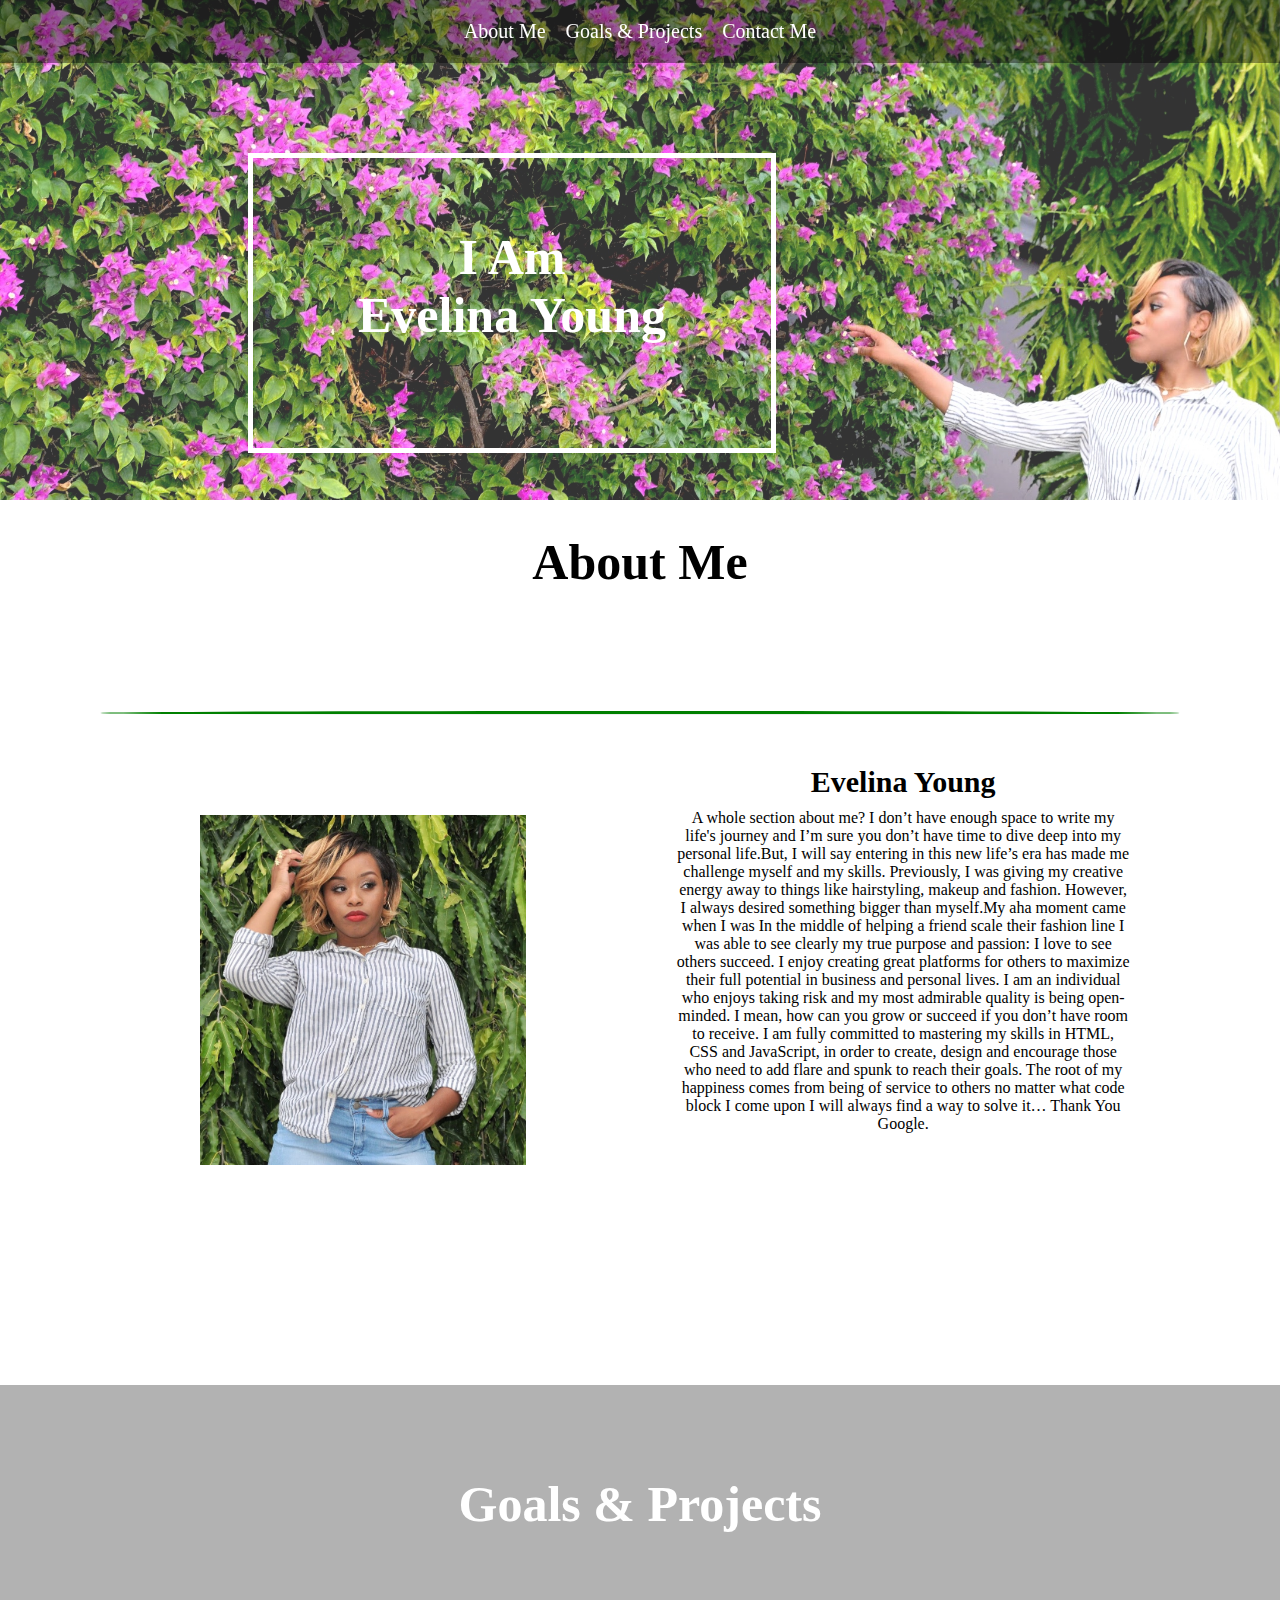
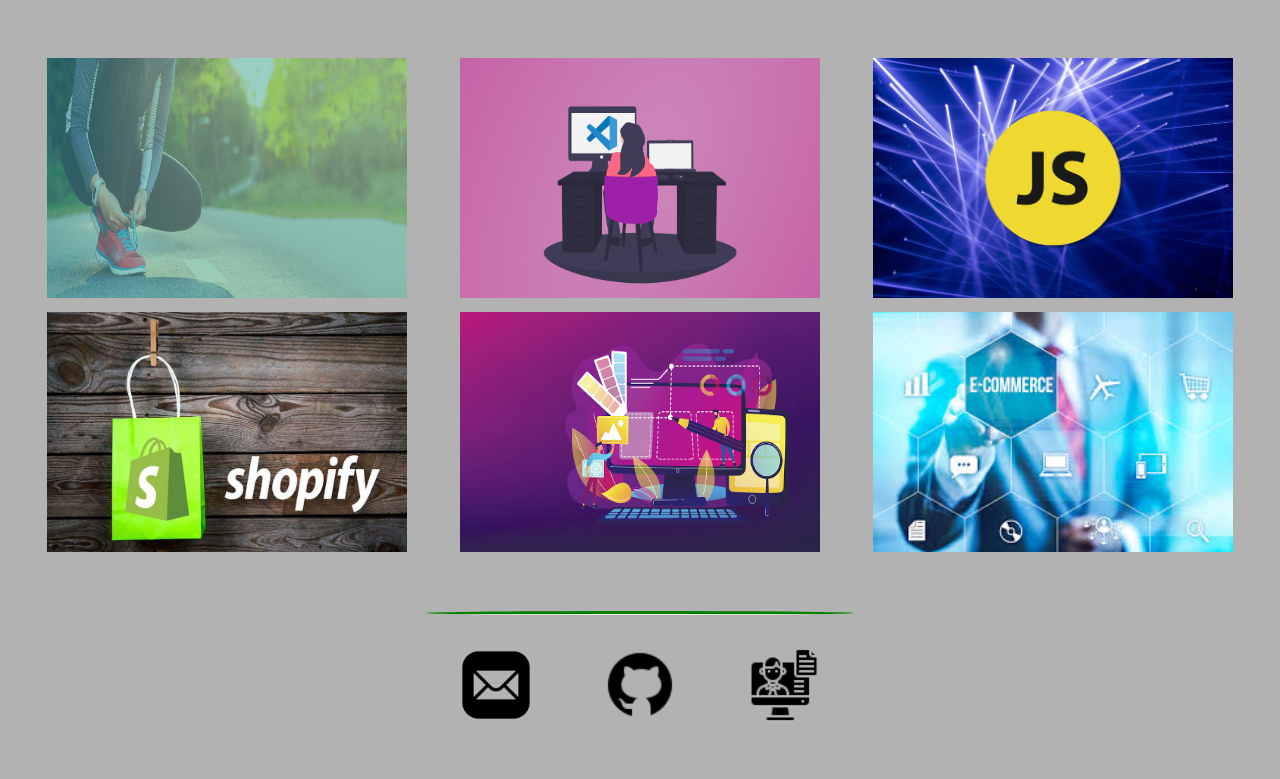
<file: index.html>
<!DOCTYPE html>
<html lang="en">
  <head>
    <meta charset="UTF-8" />
    <meta name= "viewpoint" content="width=device-width, inital-scale=1.0"> 
    <title>Web Portfolio</title>
    <link rel= "stylesheet" href = "assets/css/style.css">
</head>
<body>
   <nav class="navbar">
    <ul>
        <li> <a href = "#about"> About Me</a></li>
        <li> <a href = "#projects"> Goals & Projects</a></li>
        <li> <a href = "#contact"> Contact Me</a></li>
     </ul>  
    </nav>
<section id="home">
        <div class="main">
<h1 class="headings"> I Am <br> Evelina Young </h1>
        </div> 
</section>
<section id="about">
     <h1 class="headings">About Me</h1>
    <hr class = "rounded">
    <div id="pic">
        <img src="assets/imgaes/portpic.jpeg" alt="Portfolio Pic">
        <div id="intro">
            <h2>Evelina Young</h2>
            <p>
                A whole section about me? I don’t have enough space to write my life's journey and 
                I’m sure you don’t have time to dive deep into my personal life.But, 
                I will say entering in this new life’s era has made me challenge myself and my skills. 
                Previously, I was giving my creative energy away to things like hairstyling, 
                makeup and fashion. However, I always desired something bigger than myself.My aha moment came when 
                I was In the middle of helping a friend scale their fashion line 
                I was able to see clearly my true purpose and passion: 
                I love to see others succeed. I enjoy creating great platforms for others to maximize their full potential in business and personal 
                lives. I am an individual who enjoys taking risk and my most admirable quality is being open-minded. I mean, how can you grow or succeed if you don’t have room to receive. I am fully committed to mastering my skills in HTML, CSS and JavaScript, in order to create, design and encourage those who need to add flare and spunk to reach their goals. The root of my happiness comes from being of service to others no matter what code block 
                I come upon I will always find a way to solve it… Thank You Google. 
            </p>
        </div>
    </div>

</section>
<section id="projects">

    <h1 class="headings">Goals & Projects</h1>
    
    <div id="snapshot">  

 <a href= https://evelinayoung.github.io/run-buddy>
             <img src= "assets/imgaes/hero-bg.jpeg" alt=" run buddy image">
    </a>

 <a href= https://github.com/evelinayoung/refactor-code1>
        <img src= "assets/imgaes/refact-code.png" alt= " refactor code image">
    </a>  
<a href="#">
        <img src= "assets/imgaes/js.logo.png" alt= " java script image ">

</a>
<a href="#">
        <img src= "assets/imgaes/shopifylogo.jpeg" alt= " shopify logo ">
</a>
<a href="">
        <img src= "assets/imgaes/webdesign.png" alt= " web design image ">
    </a>
<a href="#">
        <img src= "assets/imgaes/ecommerce.jpeg" alt= " ecommerce image ">
</a>
    </div>

<section id="contact">
<hr class = "rounded3">
<div id="icons">
<a href=mailto:eveyoung94@gmail.com>
    <img src="assets/imgaes/icons8-mail-100.png" alt=" email icon ">
</a>

    <a href=https://github.com/evelinayoung> 
        <img src="assets/imgaes/icons8-github-60.png" alt =" github icon "> 
    </a>

 <a href="#" > 
     <img src="assets/imgaes/icons8-resume-64.png" alt= " resume icon ">
    </a>

</div>
</section>
</body>
</file>
<file: assets/css/style.css>
*{
    
    padding:0;
    margin: 0;
    box-sizing: border-box;
}
/* navigation */
html{
    scroll-behavior: smooth;
}
.navbar {
    display: flex;
    justify-content: center;
    align-items: center;
    background-color:rgba(0,0,0,0.4);
    top:0px;
    position: sticky;
}

.navbar ul {
    display: flex;
    list-style: none;
    margin: 20px 0;
}

.navbar ul li {
    font-family: comic 'Lucida Sans', 'Lucida Sans Regular', 'Lucida Grande', 'Lucida Sans Unicode', Geneva, Verdana, sans-serif;
    font-size: 20px;
}

.navbar ul li a{
    text-decoration: none;
    color: white;
    padding: 10px ;
}
.navbar ul li a:hover {
    background-color: white;
    color:green;
    box-shadow:rgb(0, 0, 10px, .5);
    text-shadow: white ;
}

/* Main intro Me*/

#home {
    display: flex ;
    flex-direction: row ; 
    color: white; 
    height: 300px;
    justify-content: center;
    position: left;
    text-align: left;
}

#home::before{
  content:'';
  position:absolute;
  top:0px;
  margin:0px;
  background: url('../imgaes/IMG_4989.jpg') no-repeat center/cover;
  height: 500px;
  width: 100%;
  z-index: -1;
  opacity: .8;
  
}
.main{
    display: flex;
    flex-direction: column;
    border: 5px solid white ; 
    align-items: center;
    top:30%;
    right: 10%;
    position:relative;
}
 .headings {
     font-size: 50px;
     text-align: center;
     margin:20px 5px;
     padding: 100px;
     padding-top: 50px;
 }

 /* About Me */
 #about{
     display: flex;
     flex-direction: column;
     box-sizing: border-box;
     padding: 100px;
     margin-bottom: 20px;
     
 }
 
 #pic {
     display: flex;
 }

 #pic img{
     height: 450px;
     width: 650px;
     box-sizing: border-box;
     padding: 50px;
     margin: 50px;
 }
    
 #intro{
     text-align: center;
     box-sizing: border-box;
     padding: 50px;
     padding-bottom: 50px;


 }
#intro h2{
    font-size: 30px;
    margin-bottom: 10px;
    align-items: center;
}

hr.rounded {
    border-top: 3px solid green;
    bottom: 10px;
    border-radius: 50%;}

hr.rounded3 {
    border-top: 3px solid green;
    bottom: 10px;
    border-radius: 50%;
}

/*projects*/

#projects{
    display:flex;
    flex-direction: column;
    background-color:rgba(0,0,0,0.3);
    color:white;
    align-items: center;
    padding:20px ;
    top:5px;
}
#snapshot{
    display: flex;
    flex-wrap: wrap;
    justify-content: space-around;
    box-sizing: border-box;
    border-radius: 50%;
}
#snapshot img {
    width: 360px;
    height: 240px;
    margin: 5px;
}
#snapshot a:hover{
    background-color:white;
    color: white;
    padding: 1px;
}
/*Contact Me*/
#contact{
    flex-direction: column;
    align-content: center;
    padding-top: 50px;
}
#icons{
    flex-direction: row;
    display:inline-block;
    box-sizing: content-box;
    align-content: center;
}
#icons img {
width:100px;
height: 100px;
padding-top:100px;
padding: 10px;
margin: 20px;
}

#icons a{
    text-decoration: none;
}
#icons a:hover{
    cursor: pointer;
    box-shadow: teal;
    box-sizing: border-box;

    
}
</file>
